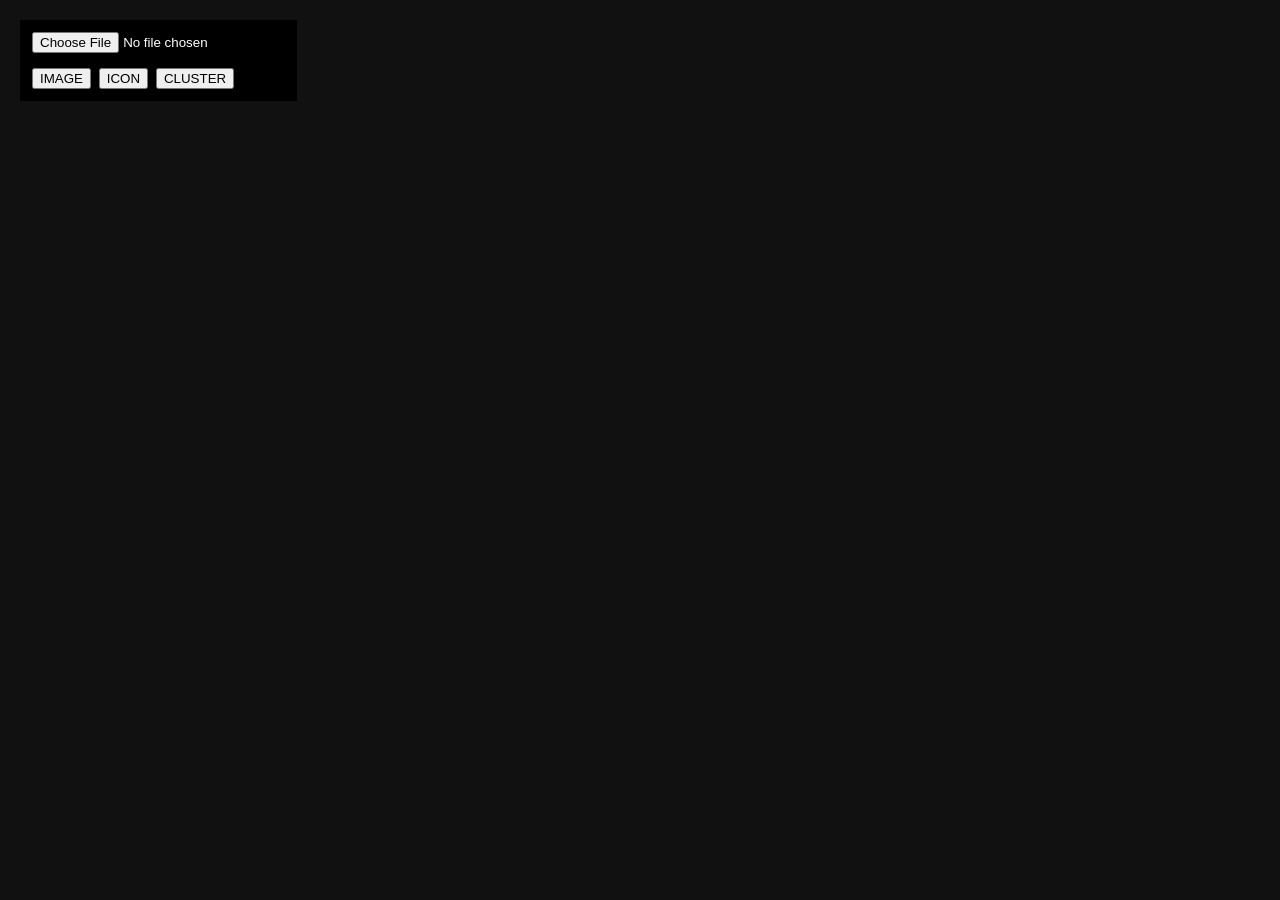
<file: generator/index.html>
<!DOCTYPE html>
<html>

<head>

<meta charset="UTF-8">
<title>HTW Generator</title>

<style>

body{
margin:0;
background:#111;
color:white;
font-family:monospace;
}

canvas{
display:block;
margin:auto;
}

.controls{
position:fixed;
top:20px;
left:20px;
background:#000;
padding:12px;
}

</style>

</head>

<body>

<div class="controls">

<input type="file" id="upload">

<br><br>

<button onclick="mode='image'">IMAGE</button>
<button onclick="mode='icon'">ICON</button>
<button onclick="mode='cluster'">CLUSTER</button>

</div>

<canvas id="canvas"></canvas>

<script src="engine.js"></script>
<script src="clusters.js"></script>
<script src="icon-mode.js"></script>
<script src="image-mode.js"></script>

</body>

</html>
</file>
